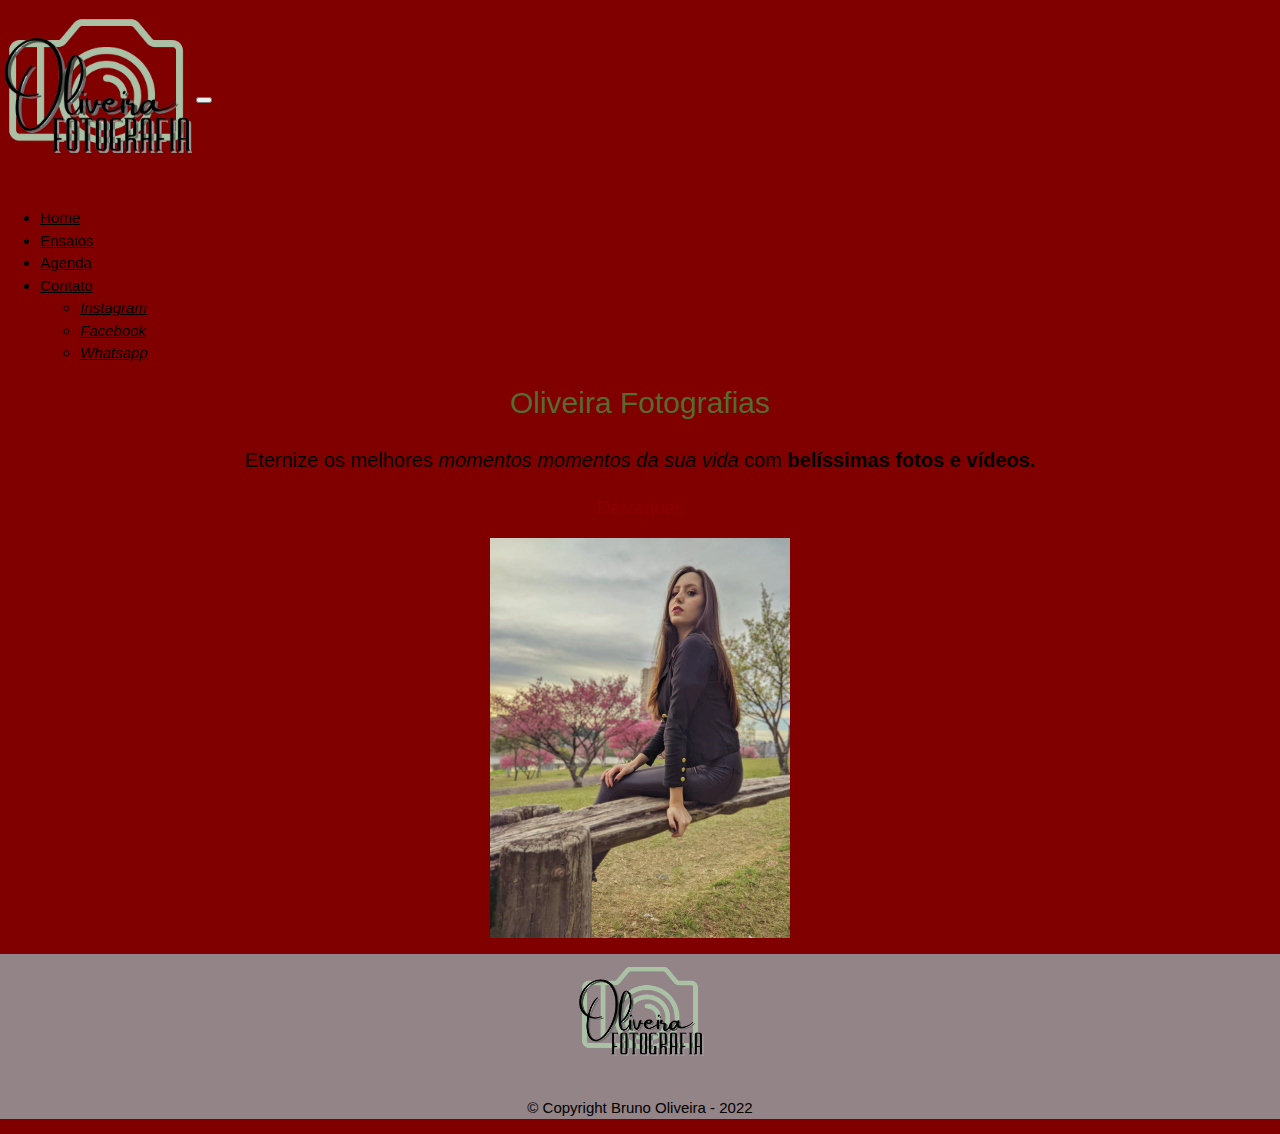
<file: index.html>
<!DOCTYPE html>
<html lang="en">
<head>
    <meta charset="UTF-8">
    <meta http-equiv="X-UA-Compatible" content="IE=edge">
    <meta name="viewport" content="width=device-width, initial-scale=1.0">
   
<link rel="stylesheet" href="https://www.w3schools.com/w3css/4/w3.css">
<style>
.mySlides {display:none;}
</style>

    <link rel="stylesheet" href="style.css">

    <!-- JavaScript Bundle with Popper -->
    <script src="https://cdn.jsdelivr.net/npm/bootstrap@5.2.0/dist/js/bootstrap.bundle.min.js" integrity="sha384-A3rJD856KowSb7dwlZdYEkO39Gagi7vIsF0jrRAoQmDKKtQBHUuLZ9AsSv4jD4Xa" crossorigin="anonymous"></script>

    <!-- CSS only -->
<link href="https://cdn.jsdelivr.net/npm/bootstrap@5.2.0/dist/css/bootstrap.min.css" rel="stylesheet" integrity="sha384-gH2yIJqKdNHPEq0n4Mqa/HGKIhSkIHeL5AyhkYV8i59U5AR6csBvApHHNl/vI1Bx" crossorigin="anonymous">

    <title >Oliveira Fotografias</title>
  </head>
  
  <body>

    <header>
    <nav class="navbar navbar-expand-lg bg-light">
      <div class="container-fluid">
        <a class="navbar-brand" href="index.html"><img src="logo.png" width="15%"></a>
          <button class="navbar-toggler" type="button" data-bs-toggle="collapse" data-bs-target="#navbarNavDropdown" aria-controls="navbarNavDropdown" aria-expanded="false" aria-label="Toggle navigation">
            <span class="navbar-toggler-icon"></span>
          </button>
          <div class="collapse navbar-collapse" id="navbarNavDropdown">
          <ul class="navbar-nav">
            <li class="nav-item">
              <a class="nav-link active" aria-current="page" href="index.html">Home</a>
            </li>
            <li class="nav-item">
              <a class="nav-link" href="/ensaios.html">Ensaios</a>
            </li>
            <li class="nav-item">
              <a class="nav-link" href="/agenda.html">Agenda</a>
            </li>
            <li class="nav-item dropdown">
              <a class="nav-link dropdown-toggle" href="" role="button" data-bs-toggle="dropdown" aria-expanded="false">
              Contato
              </a>
                <ul class="dropdown-menu">
                  <li><a class="dropdown-item" href="https://www.instagram.com/ol_bruno/?hl=pt-br" target="_blank">Instagram</a></li>
                  <li><a class="dropdown-item" href="https://www.facebook.com/profile.php?id=100003360317925" target="_blank">Facebook</a></li>
                  <li><a class="dropdown-item" href="#">Whatsapp</a></li>
                </ul>
            </li>
          </ul>
          </div>
        </div>
    </nav>

   
    
    </header>
    <main>
      <h2 class="tituloprincipal">Oliveira Fotografias</h2>
      <section>
      <p class="descricao"> Eternize os melhores <i>momentos momentos da sua vida</i> com <b>belíssimas fotos e vídeos.</b></p>
      </section>

      <h5 class="destaques">Destaques </h5>
            
            <div class="w3-content w3-section" style="max-width:300px">
              <img class="mySlides w3-animate-top" src="imagem.jpeg" style="width:100%">
              <img class="mySlides w3-animate-bottom" src="imagem2.jpeg" style="width:100%">
              <img class="mySlides w3-animate-top" src="imagem3.jpeg" style="width:100%">
            </div>
            
            <script>
            var myIndex = 0;
            carousel();
            
            function carousel() {
              var i;
              var x = document.getElementsByClassName("mySlides");
              for (i = 0; i < x.length; i++) {
                x[i].style.display = "none";  
              }
              myIndex++;
              if (myIndex > x.length) {myIndex = 1}    
              x[myIndex-1].style.display = "block";  
              setTimeout(carousel, 2500);    
            }
            </script>
      </main>

          <footer>
             <img id="rodape" src="logo.png">
             <p class="copyright">&copy; Copyright Bruno Oliveira - 2022</p>
          </footer>
  </body>
</html>
</file>
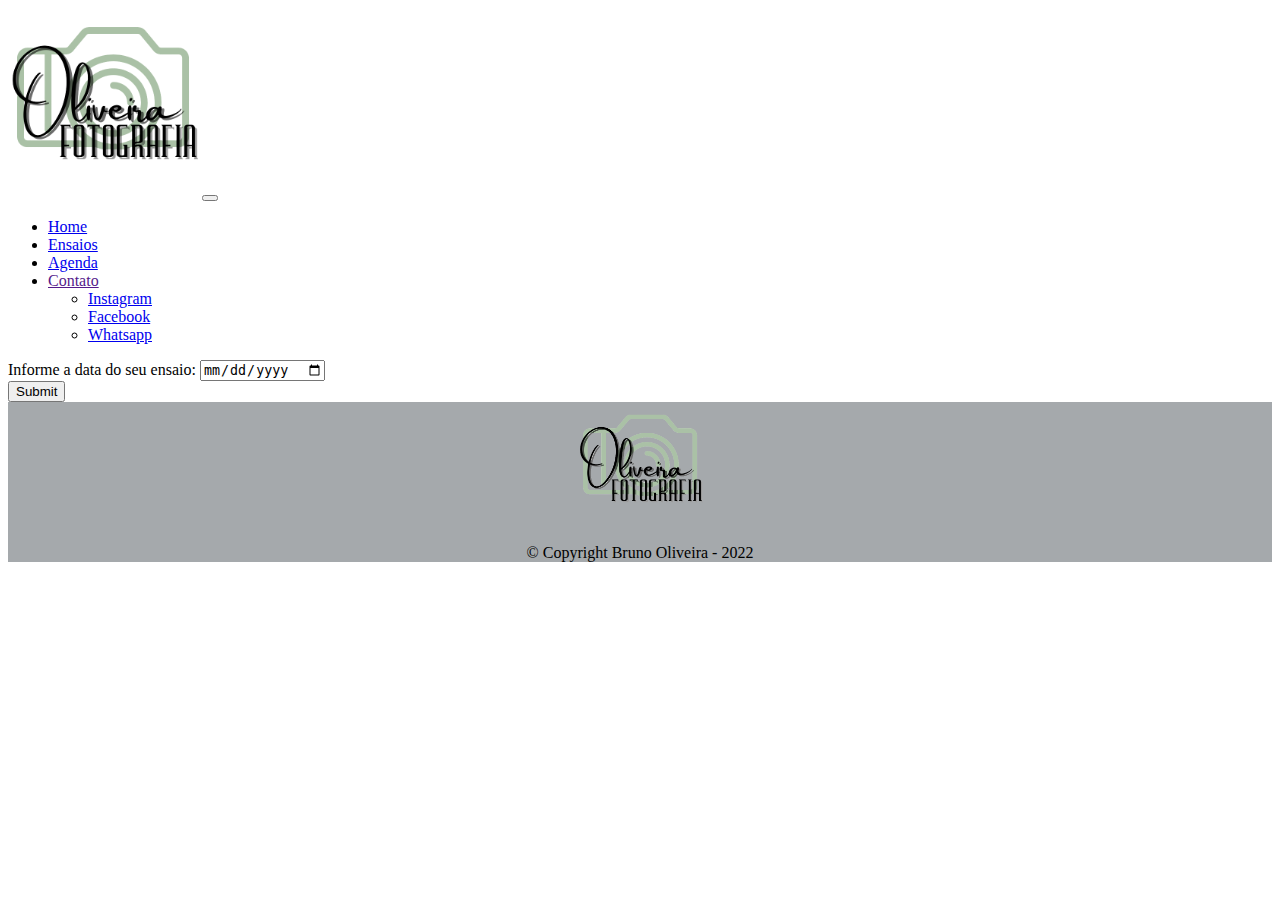
<file: agenda.html>
<!DOCTYPE html>
<html lang="en">
<head>
    <meta charset="UTF-8">
    <meta http-equiv="X-UA-Compatible" content="IE=edge">
    <meta name="viewport" content="width=device-width, initial-scale=1.0">
   
    <link rel="stylesheet" href="agenda.css">

    <!-- JavaScript Bundle with Popper -->
    <script src="https://cdn.jsdelivr.net/npm/bootstrap@5.2.0/dist/js/bootstrap.bundle.min.js" integrity="sha384-A3rJD856KowSb7dwlZdYEkO39Gagi7vIsF0jrRAoQmDKKtQBHUuLZ9AsSv4jD4Xa" crossorigin="anonymous"></script>

    <!-- CSS only -->
<link href="https://cdn.jsdelivr.net/npm/bootstrap@5.2.0/dist/css/bootstrap.min.css" rel="stylesheet" integrity="sha384-gH2yIJqKdNHPEq0n4Mqa/HGKIhSkIHeL5AyhkYV8i59U5AR6csBvApHHNl/vI1Bx" crossorigin="anonymous">

<link href="https://fonts.googleapis.com/css?family=Kanit:300,700" rel="stylesheet">
<link rel="script" href="agenda.js">



<title>Agenda</title>


    
</head>
<body>
<header>
  <nav class="navbar navbar-expand-lg bg-light">
    <div class="container-fluid">
      <a class="navbar-brand" href="index.html"><img src="logo.png" width="15%"></a>
        <button class="navbar-toggler" type="button" data-bs-toggle="collapse" data-bs-target="#navbarNavDropdown" aria-controls="navbarNavDropdown" aria-expanded="false" aria-label="Toggle navigation">
          <span class="navbar-toggler-icon"></span>
        </button>
        <div class="collapse navbar-collapse" id="navbarNavDropdown">
        <ul class="navbar-nav">
          <li class="nav-item">
            <a class="nav-link active" aria-current="page" href="index.html">Home</a>
          </li>
          <li class="nav-item">
            <a class="nav-link" href="/ensaios.html">Ensaios</a>
          </li>
          <li class="nav-item">
            <a class="nav-link" href="/agenda.html">Agenda</a>
          </li>
          <li class="nav-item dropdown">
            <a class="nav-link dropdown-toggle" href="" role="button" data-bs-toggle="dropdown" aria-expanded="false">
            Contato
            </a>
              <ul class="dropdown-menu">
                <li><a class="dropdown-item" href="https://www.instagram.com/ol_bruno/?hl=pt-br" target="_blank">Instagram</a></li>
                <li><a class="dropdown-item" href="https://www.facebook.com/profile.php?id=100003360317925" target="_blank">Facebook</a></li>
                <li><a class="dropdown-item" href="#">Whatsapp</a></li>
              </ul>
          </li>
        </ul>
        </div>
      </div>
  </nav>
</header>
      <main>
  <form>
    <div>
      <label for="diaa">Informe a data do seu ensaio:</label>
      <input type="date" id="bday" name="diaa" required pattern="[0-9]{4}-[0-9]{2}-[0-9]{2}">
      <span class="validity"></span>
    </div>
    <div>
      <input type="submit">
    </div>
  </form>
</main>

            <footer>
              <img id="rodape" src="logo.png">
              <p class="copyright">&copy; Copyright Bruno Oliveira - 2022</p>
          </footer>
  
</body>
</html>
<form>
</file>
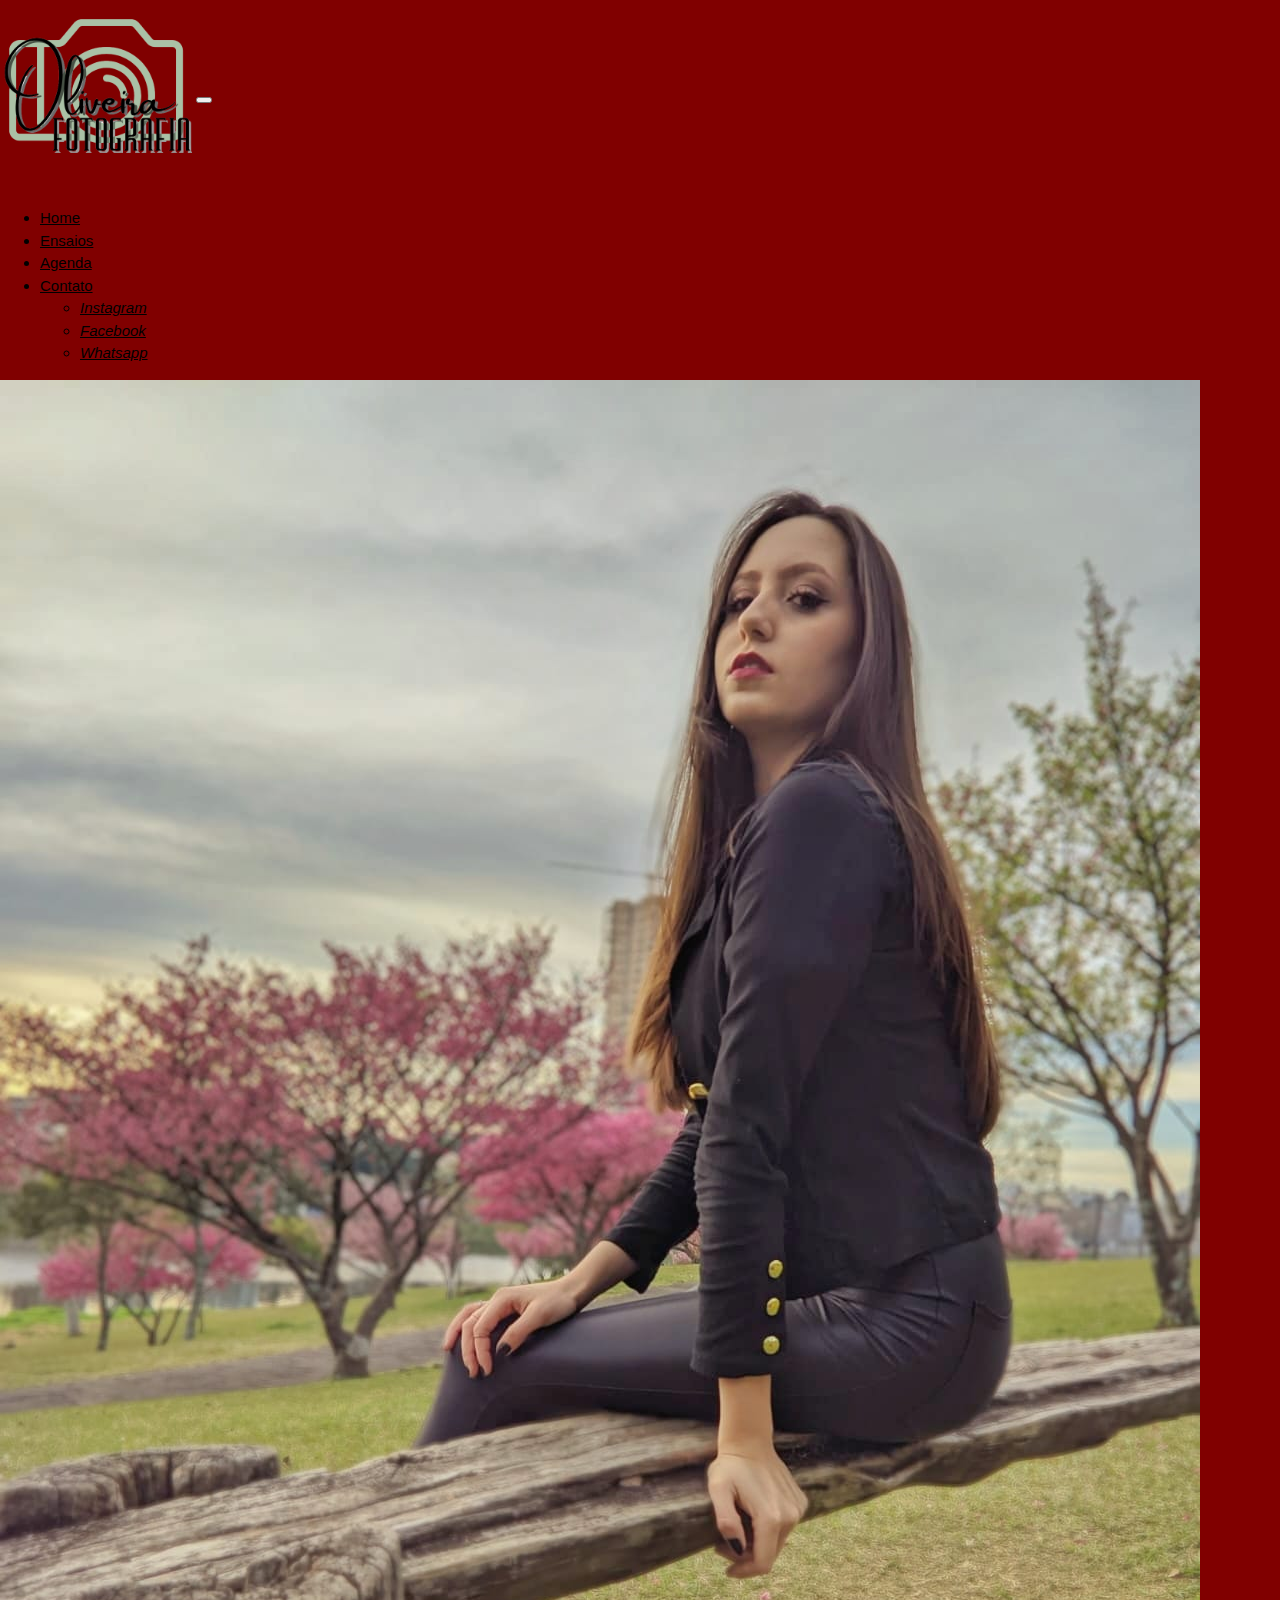
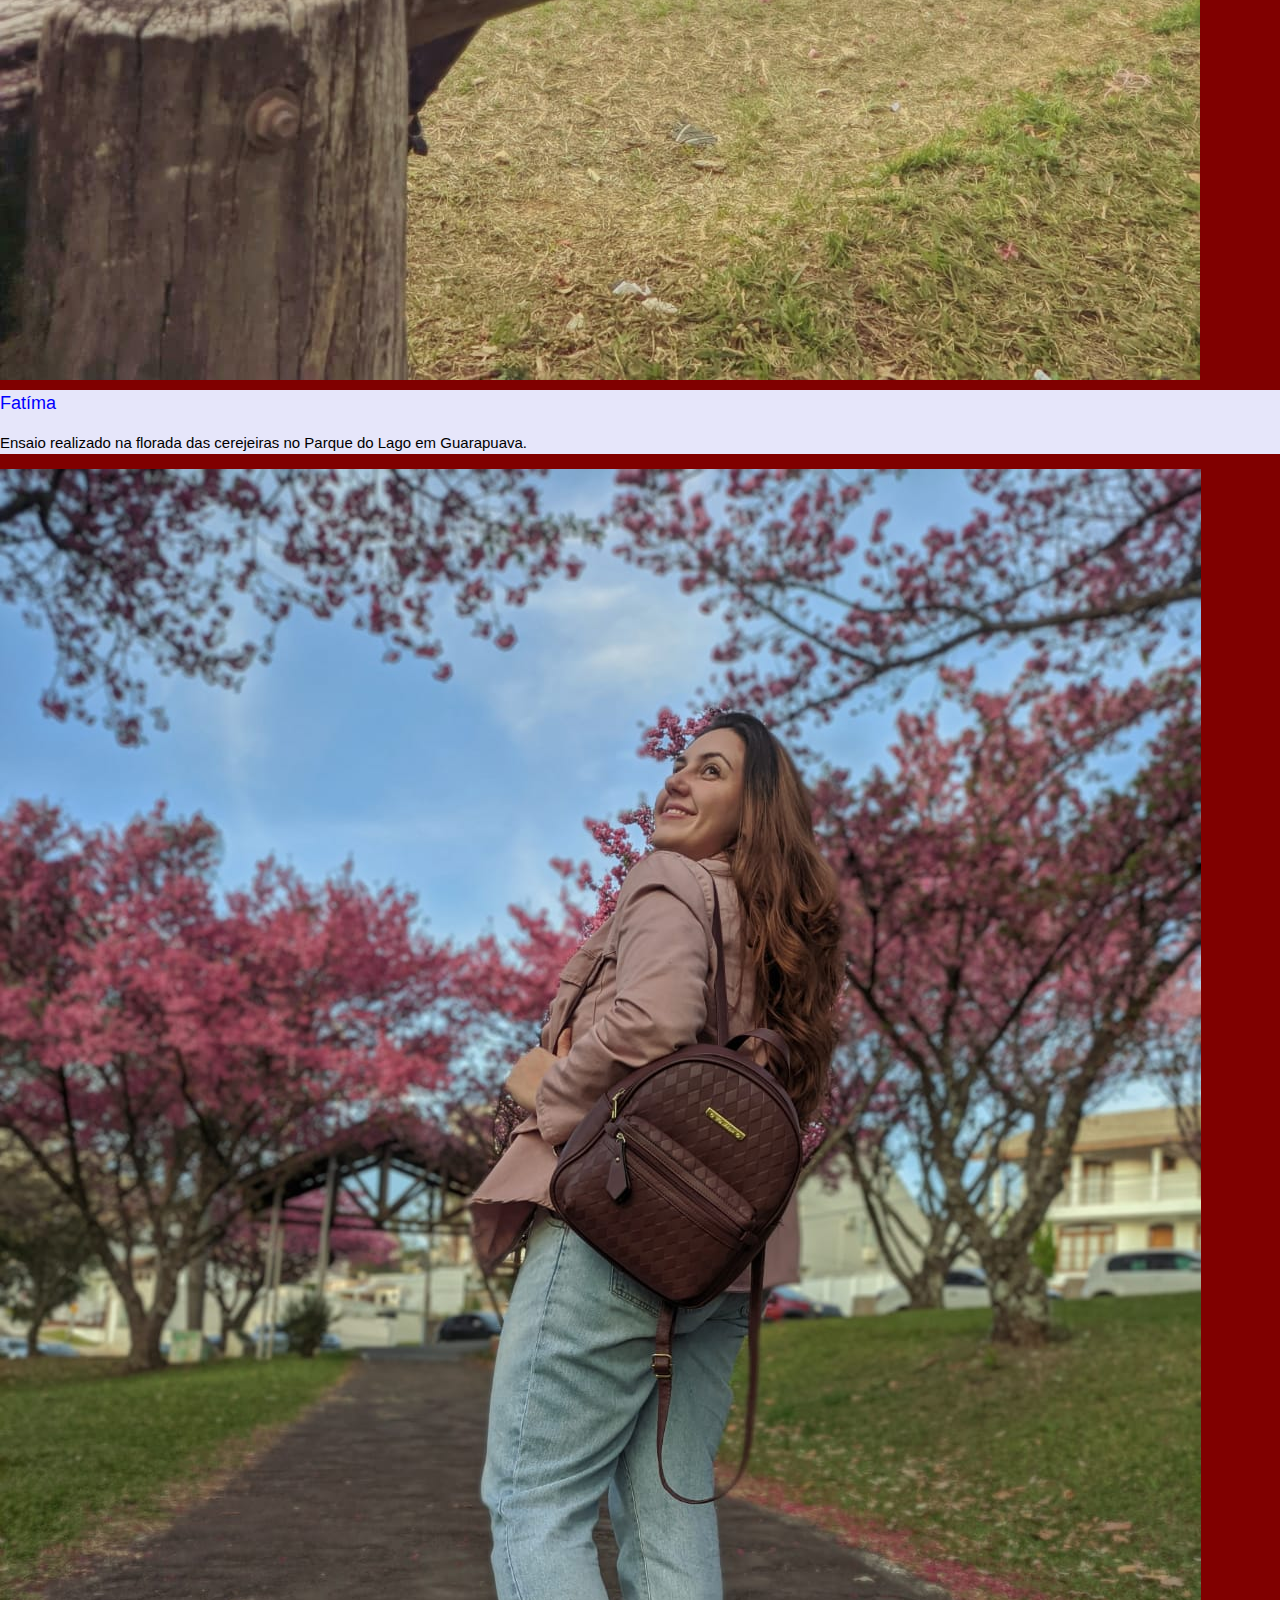
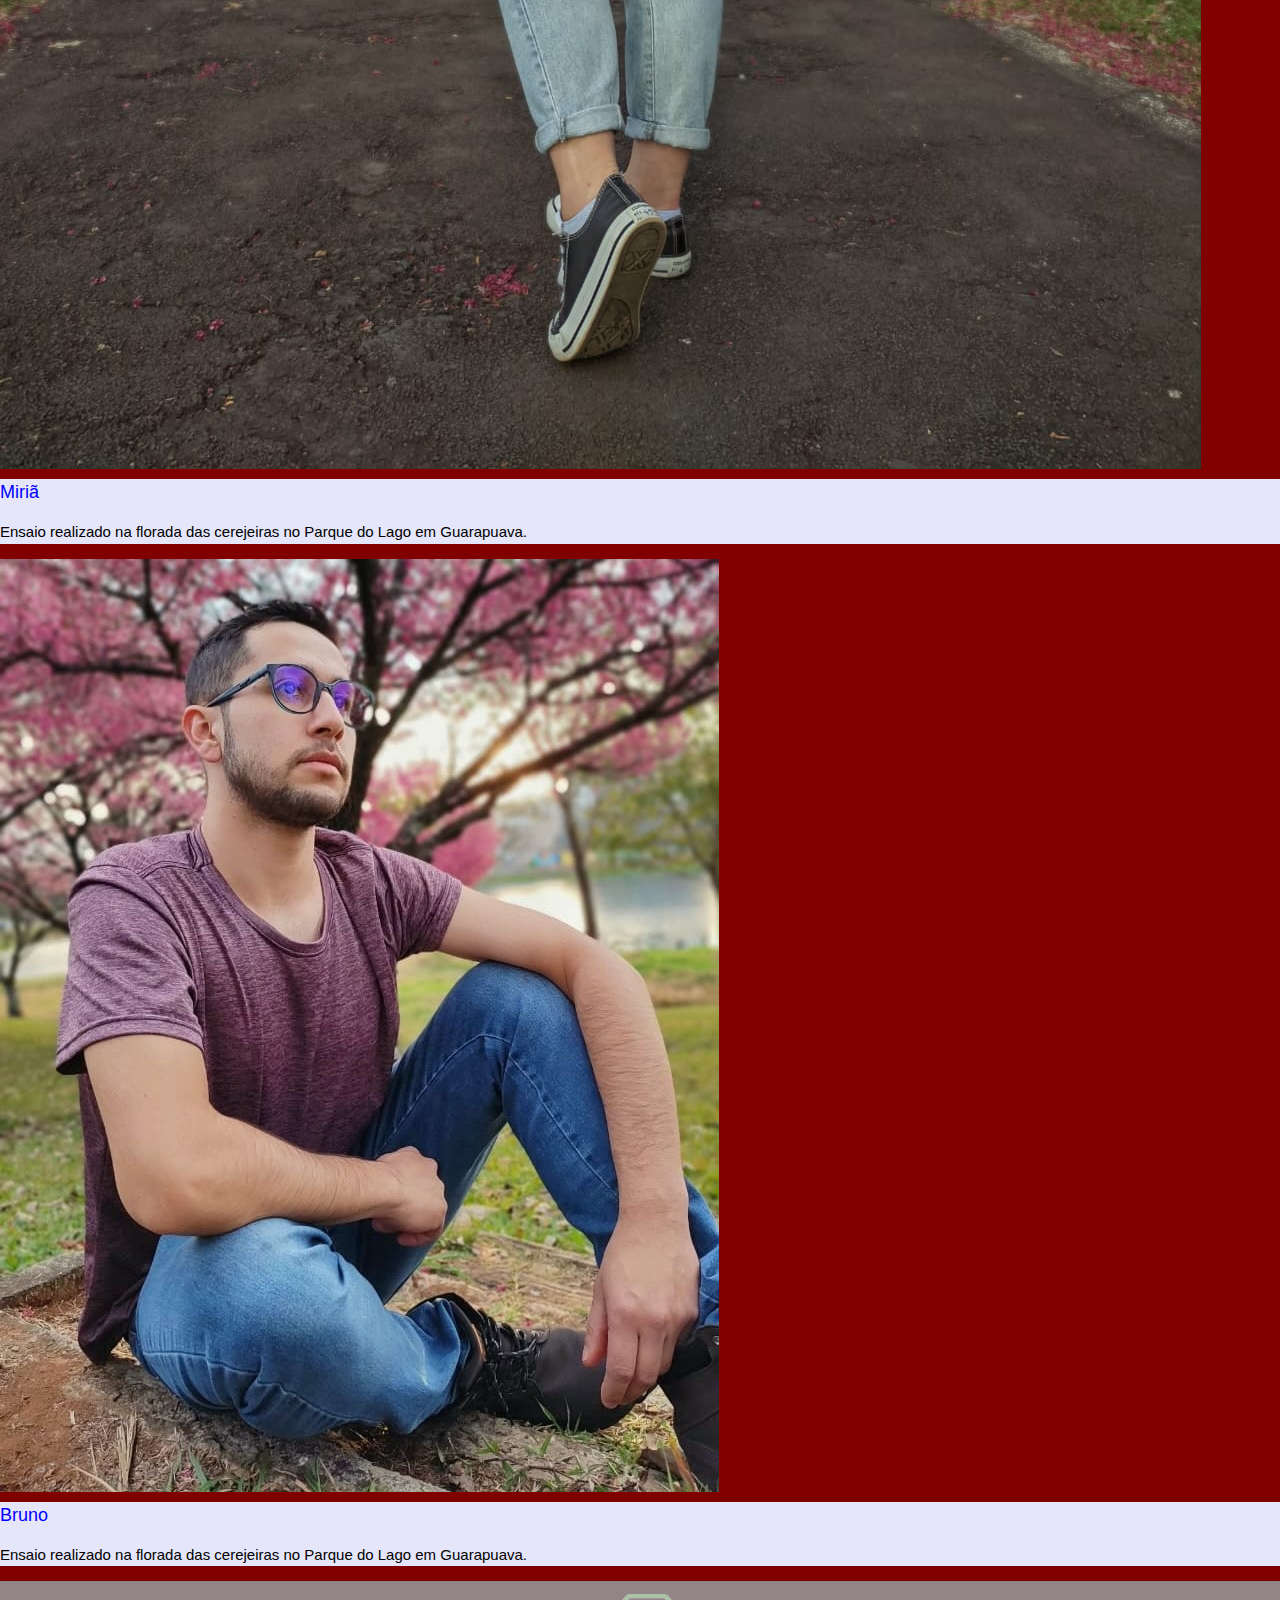
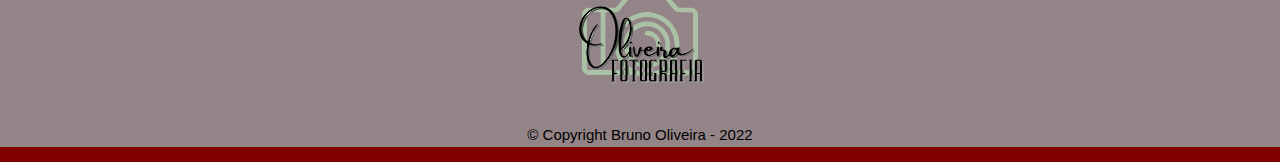
<file: ensaios.html>
<!DOCTYPE html>
<html lang="en">
<head>
    <meta charset="UTF-8">
    <meta http-equiv="X-UA-Compatible" content="IE=edge">
    <meta name="viewport" content="width=device-width, initial-scale=1.0">
   
<link rel="stylesheet" href="https://www.w3schools.com/w3css/4/w3.css">
<style>
.mySlides {display:none;}
</style>
    
    <link rel="stylesheet" href="style.css">

    <!-- JavaScript Bundle with Popper -->
    <script src="https://cdn.jsdelivr.net/npm/bootstrap@5.2.0/dist/js/bootstrap.bundle.min.js" integrity="sha384-A3rJD856KowSb7dwlZdYEkO39Gagi7vIsF0jrRAoQmDKKtQBHUuLZ9AsSv4jD4Xa" crossorigin="anonymous"></script>

    <!-- CSS only -->
<link href="https://cdn.jsdelivr.net/npm/bootstrap@5.2.0/dist/css/bootstrap.min.css" rel="stylesheet" integrity="sha384-gH2yIJqKdNHPEq0n4Mqa/HGKIhSkIHeL5AyhkYV8i59U5AR6csBvApHHNl/vI1Bx" crossorigin="anonymous">

    <title>Ensaios</title>

</head>
<body>
  <header>
  <nav class="navbar navbar-expand-lg bg-light">
    <div class="container-fluid">
      <a class="navbar-brand" href="index.html"><img src="logo.png" width="15%"></a>
        <button class="navbar-toggler" type="button" data-bs-toggle="collapse" data-bs-target="#navbarNavDropdown" aria-controls="navbarNavDropdown" aria-expanded="false" aria-label="Toggle navigation">
          <span class="navbar-toggler-icon"></span>
        </button>
        <div class="collapse navbar-collapse" id="navbarNavDropdown">
        <ul class="navbar-nav">
          <li class="nav-item">
            <a class="nav-link active" aria-current="page" href="index.html">Home</a>
          </li>
          <li class="nav-item">
            <a class="nav-link" href="/ensaios.html">Ensaios</a>
          </li>
          <li class="nav-item">
            <a class="nav-link" href="/agenda.html">Agenda</a>
          </li>
          <li class="nav-item dropdown">
            <a class="nav-link dropdown-toggle" href="" role="button" data-bs-toggle="dropdown" aria-expanded="false">
            Contato
            </a>
              <ul class="dropdown-menu">
                <li><a class="dropdown-item" href="https://www.instagram.com/ol_bruno/?hl=pt-br" target="_blank">Instagram</a></li>
                <li><a class="dropdown-item" href="https://www.facebook.com/profile.php?id=100003360317925" target="_blank">Facebook</a></li>
                <li><a class="dropdown-item" href="#">Whatsapp</a></li>
              </ul>
          </li>
        </ul>
        </div>
      </div>
  </nav>
</header>
       <main>
  <section>

          <div class="row row-cols-1 row-cols-md-3 g-4">
            <div class="col">
              <div class="card h-100">
                <img src="imagem.jpeg" class="card-img-top" alt="...">
                <div class="card-body">
                  <h5 class="card-title">Fatíma</h5>
                  <p class="card-text">Ensaio realizado na florada das cerejeiras no Parque do Lago em Guarapuava.</p>
                </div>
                <div class="card-footer">
                  <small class="text-muted"></small>
                </div>
              </div>
            </div>
            <div class="col">
              <div class="card h-100">
                <img src="imagem2.jpeg" class="card-img-top" alt="...">
                <div class="card-body">
                  <h5 class="card-title">Miriã</h5>
                  <p class="card-text">Ensaio realizado na florada das cerejeiras no Parque do Lago em Guarapuava.</p>
                </div>
                <div class="card-footer">
                  <small class="text-muted"></small>
                </div>
              </div>
            </div>
            <div class="col">
              <div class="card h-100">
                <img src="imagem3.jpeg" class="card-img-top" alt="...">
                <div class="card-body">
                  <h5 class="card-title">Bruno</h5>
                  <p class="card-text">Ensaio realizado na florada das cerejeiras no Parque do Lago em Guarapuava.</p>
                </div>
                <div class="card-footer">
                  <small class="text-muted"></small>
                </div>
              </div>
            </div>
          </div>
      
              </section>
        
          
        </main>



              <footer>
                <img id="rodape" src="logo.png">
                <p class="copyright">&copy; Copyright Bruno Oliveira - 2022</p>
             </footer>
         
</body>
</html>
</file>
<file: style.css>
body{
  background-color: rgb(128, 0, 0);
}

header{

  position: sticky;
  
}

.tituloprincipal{
  color:#556B2F;
  text-align: center;

}

.destaques{

  color:	#8B0000;
  text-align: center;
  margin-top:0px
  margin-bottom:0px
}

.dropdown-item{
    font-style: italic;
}

.descricao{
  font-size: 20px;
  text-align: center;

}


.card-body{
  background: rgb(230,230,250);
}

.card-title{
  color: blue;

}
#carouselExampleInterval{
  size: 10%;
}

#rodape{
   
   width: 10%;
    display: block;
    margin-left: auto;
    margin-right: auto
}
footer{
  text-align: center;
  background-color: rgba(150, 154, 158, 0.856);
}
</file>
<file: agenda.css>
#rodape{
   
  width: 10%;
   display: block;
   margin-left: auto;
   margin-right: auto
}
footer{
  text-align: center;
  background-color: rgba(150, 154, 158, 0.856);
}
</file>
